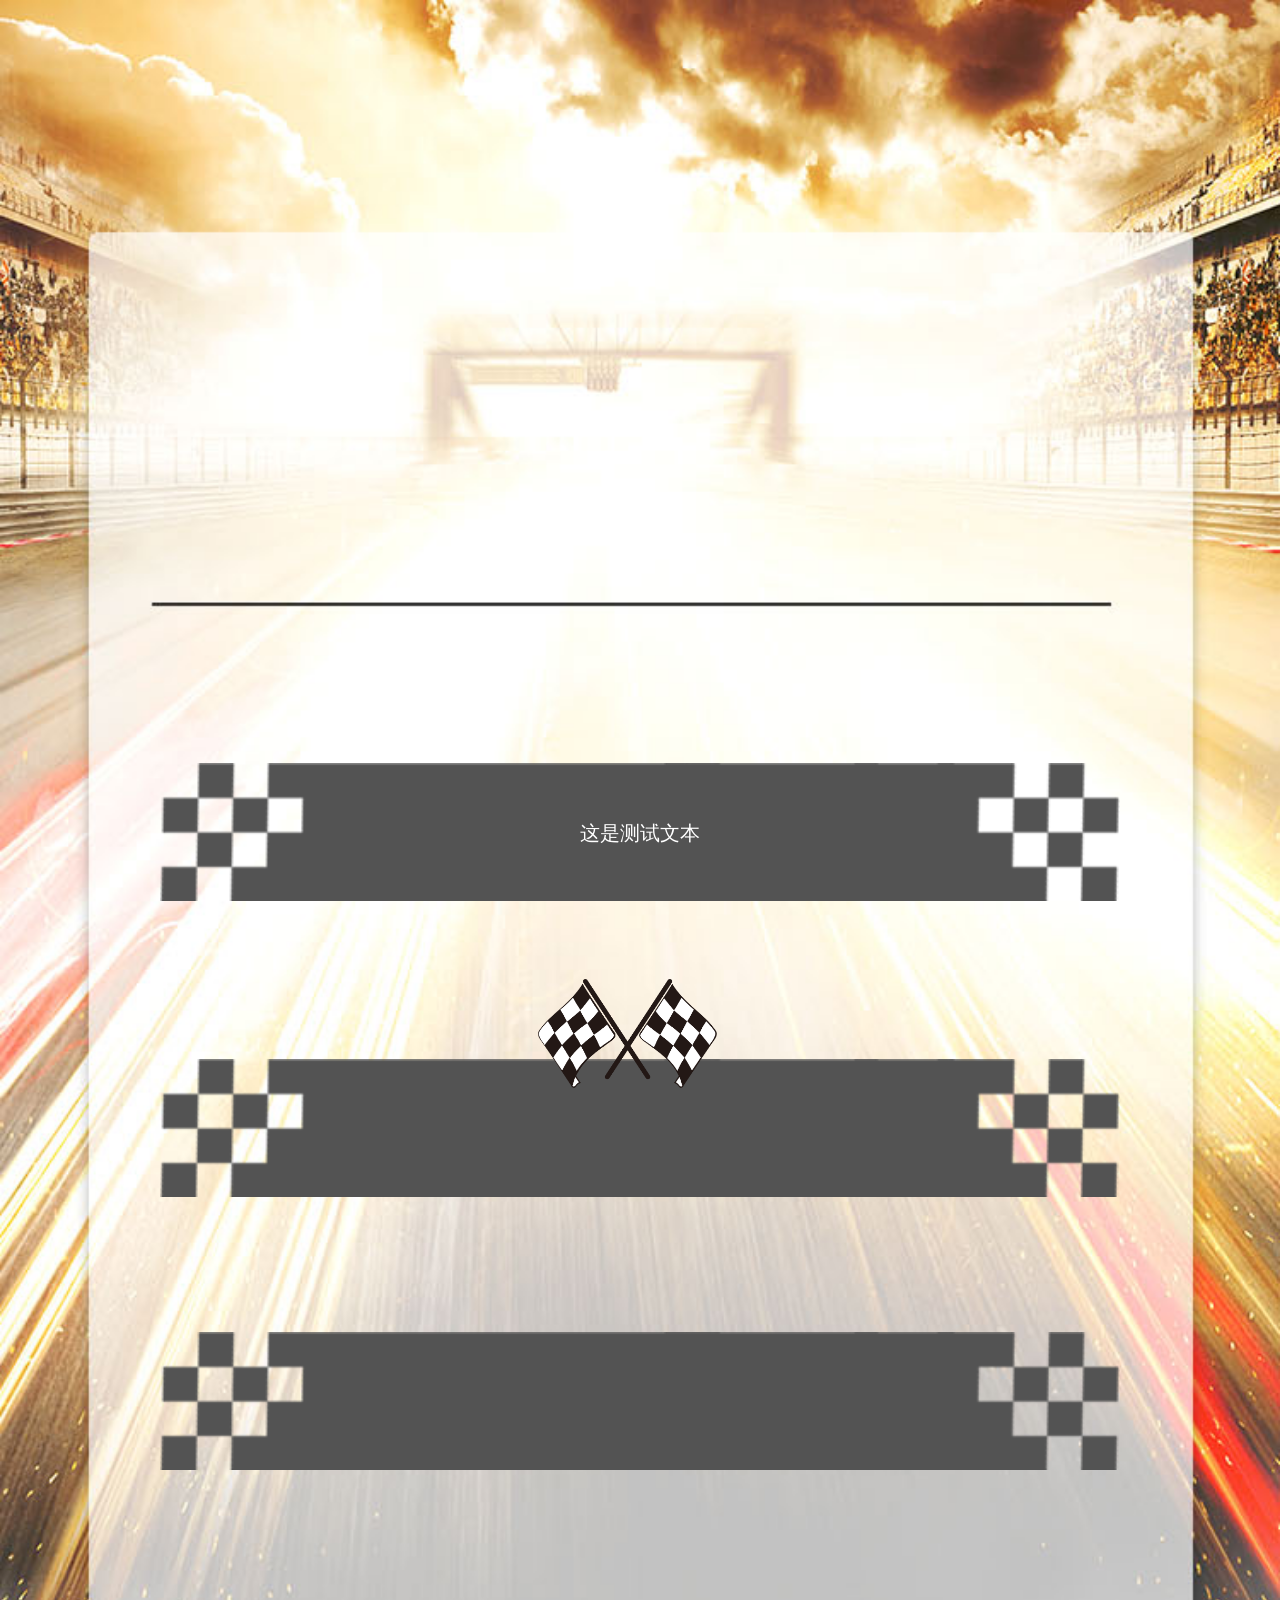
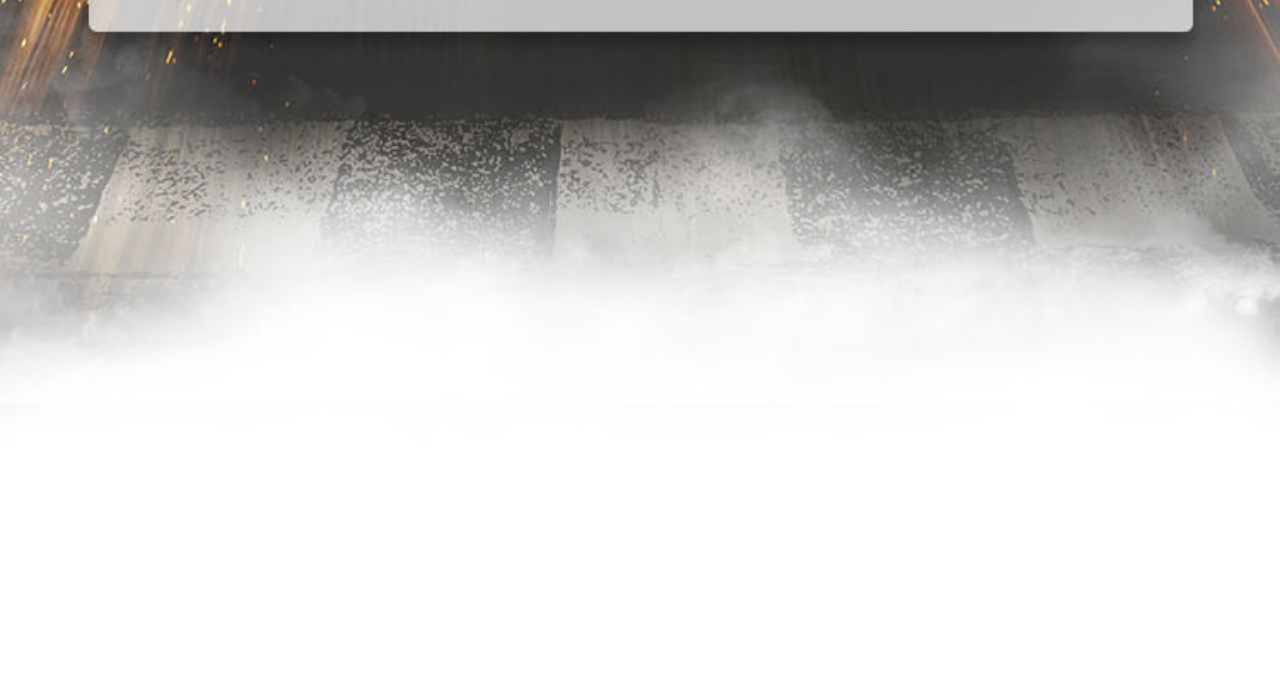
<file: Answer/template/problem.html>
<!DOCTYPE html>
<html>
<head lang="en">
    <meta charset="UTF-8">
    <link rel="stylesheet" type="text/css" href="main.css">
</head>
<script>
    correctAnswer = 'A';
    choiceTextMap = {
        'A' : "A: 上海奥迪国际赛车场",
        'B' : "B: 珠海国际赛车场",
        'C' : "C: 北京京港国际赛车场"
    }
</script>
<body>
    <div class="full-container">
        <img src="bg.jpg" class="full-pic">
        <div onclick="clickChoices('A')">
            <div id="PA-div" class="choices choices-A-div">
                <img id="PA-img" src="normal2.png" class="full-pic">
            </div>
            <div class="choices-text choices-A-text">
                <div id="PA-text" class="problem-selector">
                    这是测试文本
                </div>
            </div>
        </div>

        <div onclick="clickChoices('B')">
            <div id="PB-div" class="choices choices-B-div">
                <img id="PB-img" src="normal2.png" class="full-pic">
            </div>
            <div id="PB-text" class="choices-text choices-B-text">
                <div class="problem-selector">

                </div>
            </div>
        </div>
        <div onclick="clickChoices('C')">
            <div id="PC-div" class="choices choices-C-div">
                <img id="PC-img"  src="normal2.png" class="full-pic">
            </div>
            <div id="PC-text" class="choices-text choices-C-text">
                <div class="problem-selector">

                </div>
            </div>
        </div>
        <div id="flag" class="flag flag-B">
            <img src="flag.png" class="full-pic">
        </div>

        <div id="correct" class="correct-flg hidden">
            <img src="correct.png">
        </div>
        <div id="correct" class="wa-flg hidden">
            <img src="error.png">
        </div>
    </div>
</body>
<script src="jquery/jquery.min.js"></script>
<script src="problem.js"></script>
</html>
</file>
<file: Answer/template/main.css>
/*common css*/

.container {
    position: relative;
    width: 100%;
    min-height: 100%;
    overflow-x: hidden;
}

html, body, div, p {
    margin: 0;
    padding: 0;
    border: 0;
    vertical-align: baseline;
}

/*body {*/
    /*background-size: 100%, 100%;*/
    /*background-repeat: no-repeat;*/
/*}*/

.full-pic {
    display: block;
    width: 100%;
}

.all-body {
    width: 100%;
    height: 100%;
    top: 0px;

}

.full-height {
    height: 100%;
    align-content: center;
    text-align: center;
}

.p-img {
    text-align: center;
}

img {
    border: 0;
    vertical-align: middle;
}

/*span {*/
    /*width: 100%;*/
    /*text-align: center;*/
    /*font-size: 40px;*/
/*}*/

/* other css */
.index-body {
    width: 750px;
    height: 1334px;
}

.full-container {
    position: relative;
    width: 100%;
    min-height: 100%;
    overflow-x: hidden;
}

.choices {
    position: absolute;
    left: 12.5%;
    width: 75%;
    height: 6%;
}

.flag {
    width: 14%;
    height: 5%;
    position: absolute;
    /*top: 30%;*/
    left: 42%
}

.flag-A {
    top: 30%;
}

.flag-B {
    top: 43%;
}

.flag-C {
    top: 54%;
}

.choices-A-div {
    top: 33.5%;
}

.choices-B-div {
    top: 46.5%;
}

.choices-C-div {
    top: 58.5%;
}

.choices-text {
    position: absolute;
    left: 24%;
    width: 52%;
    height: 2%;
}

.choices-A-text {
    top: 36%;
}

.choices-B-text {
    top: 48.5%;
}

.choices-C-text {
    top: 60.5%;
}

.problem-body {
    background-image: url("bg.jpg");
    background-size: cover;
}

.problem-selector {
    width: 100%;
    text-align: center;
    font-size: 20px;
    color: white;
}

.wrong-answer {
    color: red;
}

.wa-flg {
    position: absolute;
    top: 82%;
    height: 8%;
    left: 30%;
    width: 35%;
}

.correct-flg {
    position: absolute;
    top: 82%;
    left: 20%;
    height: 8%;
    width: 45%;
}

.hidden {
    display: none;
}

.correct-answer {
    color: green;
}

.failed-answer {
    color: red;
}

.wa-msg {
    position: absolute;
    font-size: 20px;
    top: 94%;
    height: 3%;
    left: 13.5%;
}

.share_mask{ width:100%; height:100%; position:fixed; top:0; left:0; background:url(/static/share_mask_bg.png) repeat;}
.share_mask img{ width:45%; position:absolute; top:2%; right:6%;}
</file>
